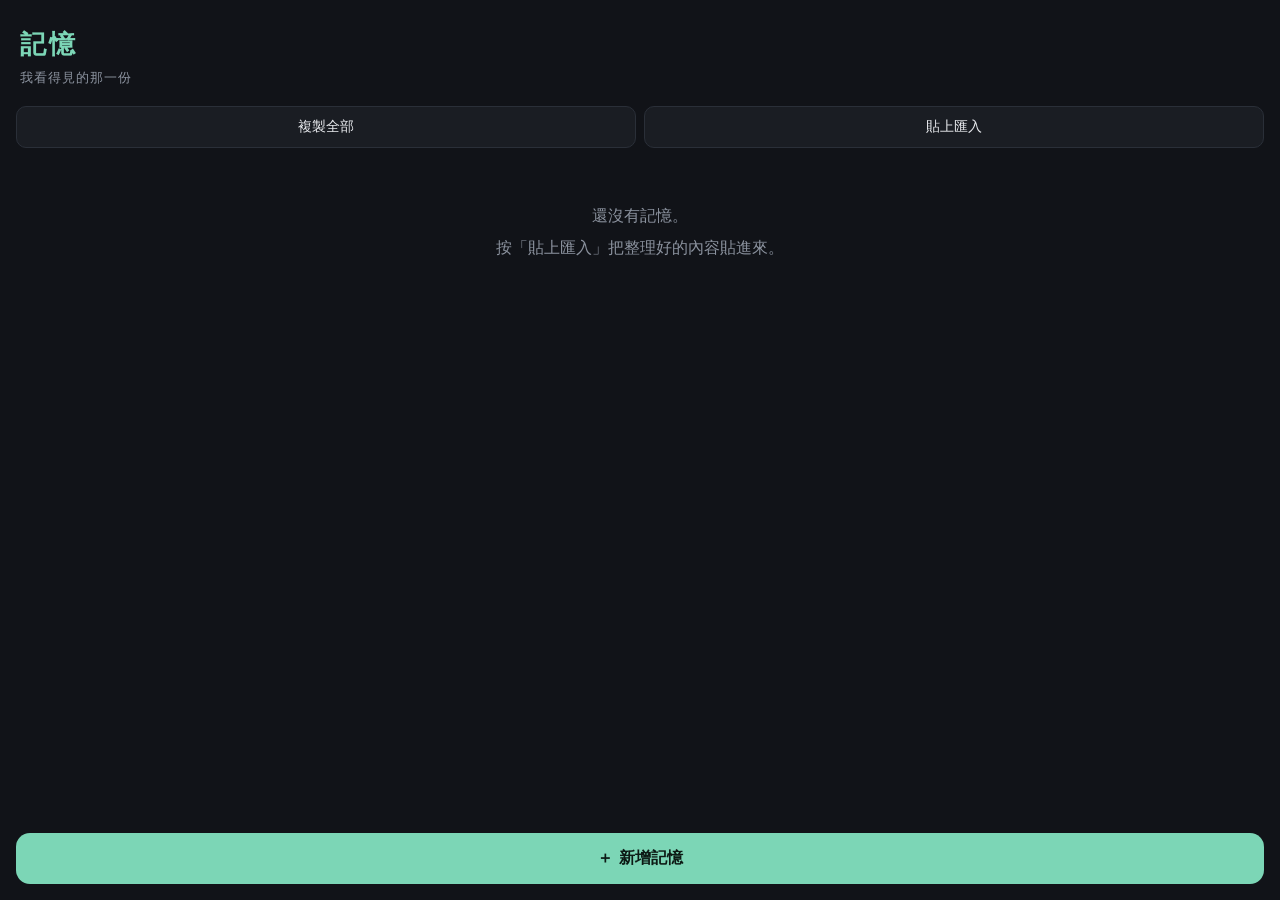
<file: index.html>
<!DOCTYPE html>
<html lang="zh-Hant">
<head>
<meta charset="utf-8">
<title>默契</title>
<meta http-equiv="refresh" content="0;url=./memo.html">
<script>location.replace('./memo.html');</script>
</head>
<body>載入中…</body>
</html>
</file>
